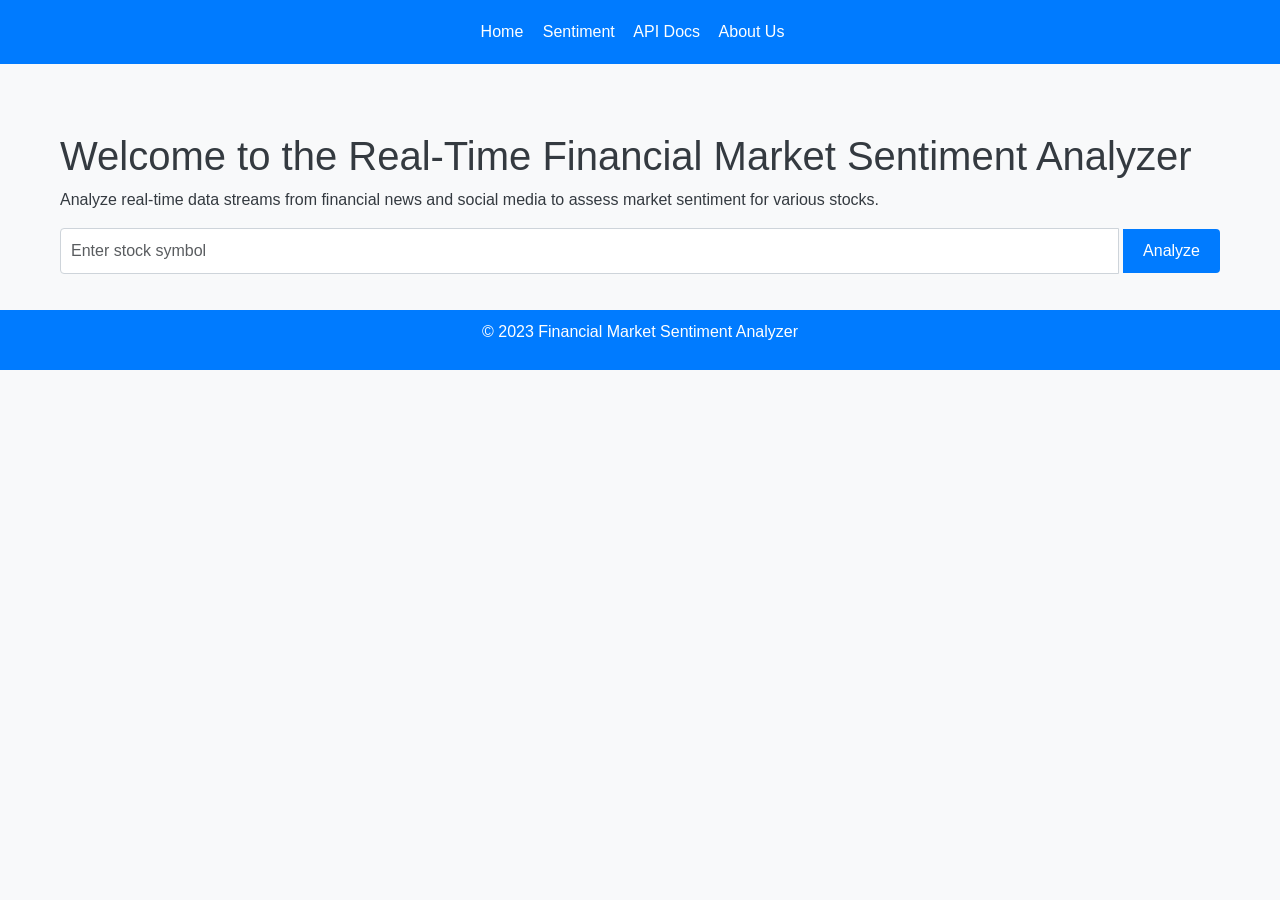
<file: templates/index.html>
<!DOCTYPE html>
<html lang="en">
<head>
    <meta charset="UTF-8">
    <meta name="viewport" content="width=device-width, initial-scale=1.0">
    <title>Real-Time Financial Market Sentiment Analyzer</title>
    <link href="https://cdn.jsdelivr.net/npm/bootstrap@5.3.0/dist/css/bootstrap.min.css" rel="stylesheet">
    <link rel="stylesheet" href="/static/css/style.css">
</head>
<body>
    <header>
        <nav>
            <a href="/">Home</a>
            <a href="/sentiment">Sentiment</a>
            <a href="/api-docs">API Docs</a>
            <a href="/about">About Us</a>
        </nav>
    </header>
    <main class="container">
        <h1 class="mt-5">Welcome to the Real-Time Financial Market Sentiment Analyzer</h1>
        <p>Analyze real-time data streams from financial news and social media to assess market sentiment for various stocks.</p>
        <form action="/sentiment" method="get">
            <div class="input-group mb-3">
                <input type="text" class="form-control" placeholder="Enter stock symbol" name="stock_symbol" required>
                <button class="btn btn-primary" type="submit">Analyze</button>
            </div>
        </form>
    </main>
    <footer>
        <p>&copy; 2023 Financial Market Sentiment Analyzer</p>
    </footer>
    <script src="/static/js/main.js"></script>
</body>
</html>
</file>
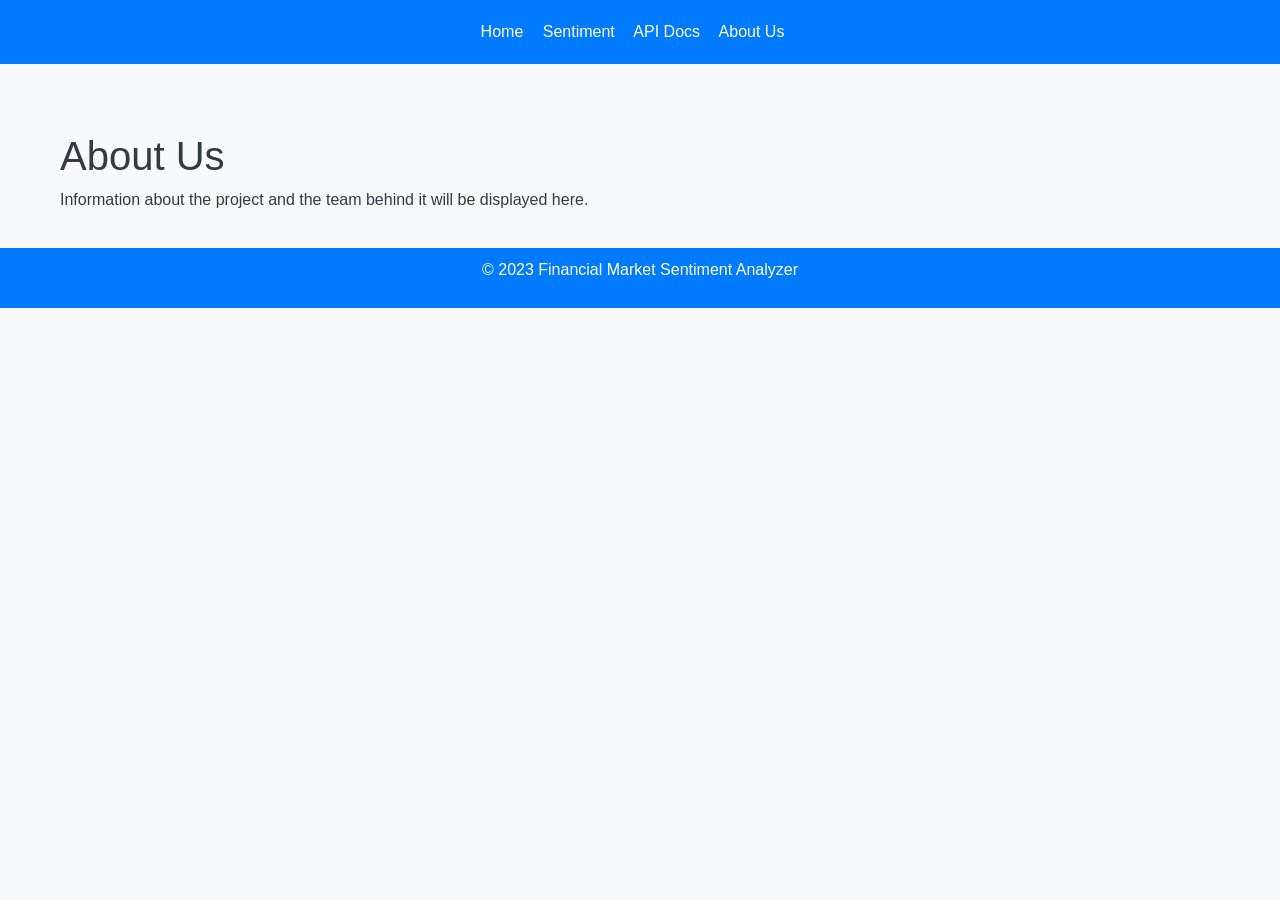
<file: templates/about.html>
<!DOCTYPE html>
<html lang="en">
<head>
    <meta charset="UTF-8">
    <meta name="viewport" content="width=device-width, initial-scale=1.0">
    <title>About Us</title>
    <link href="https://cdn.jsdelivr.net/npm/bootstrap@5.3.0/dist/css/bootstrap.min.css" rel="stylesheet">
    <link rel="stylesheet" href="/static/css/style.css">
</head>
<body>
    <header>
        <nav>
            <a href="/">Home</a>
            <a href="/sentiment">Sentiment</a>
            <a href="/api-docs">API Docs</a>
            <a href="/about">About Us</a>
        </nav>
    </header>
    <main class="container">
        <h1 class="mt-5">About Us</h1>
        <p>Information about the project and the team behind it will be displayed here.</p>
    </main>
    <footer>
        <p>&copy; 2023 Financial Market Sentiment Analyzer</p>
    </footer>
    <script src="/static/js/main.js"></script>
</body>
</html>
</file>
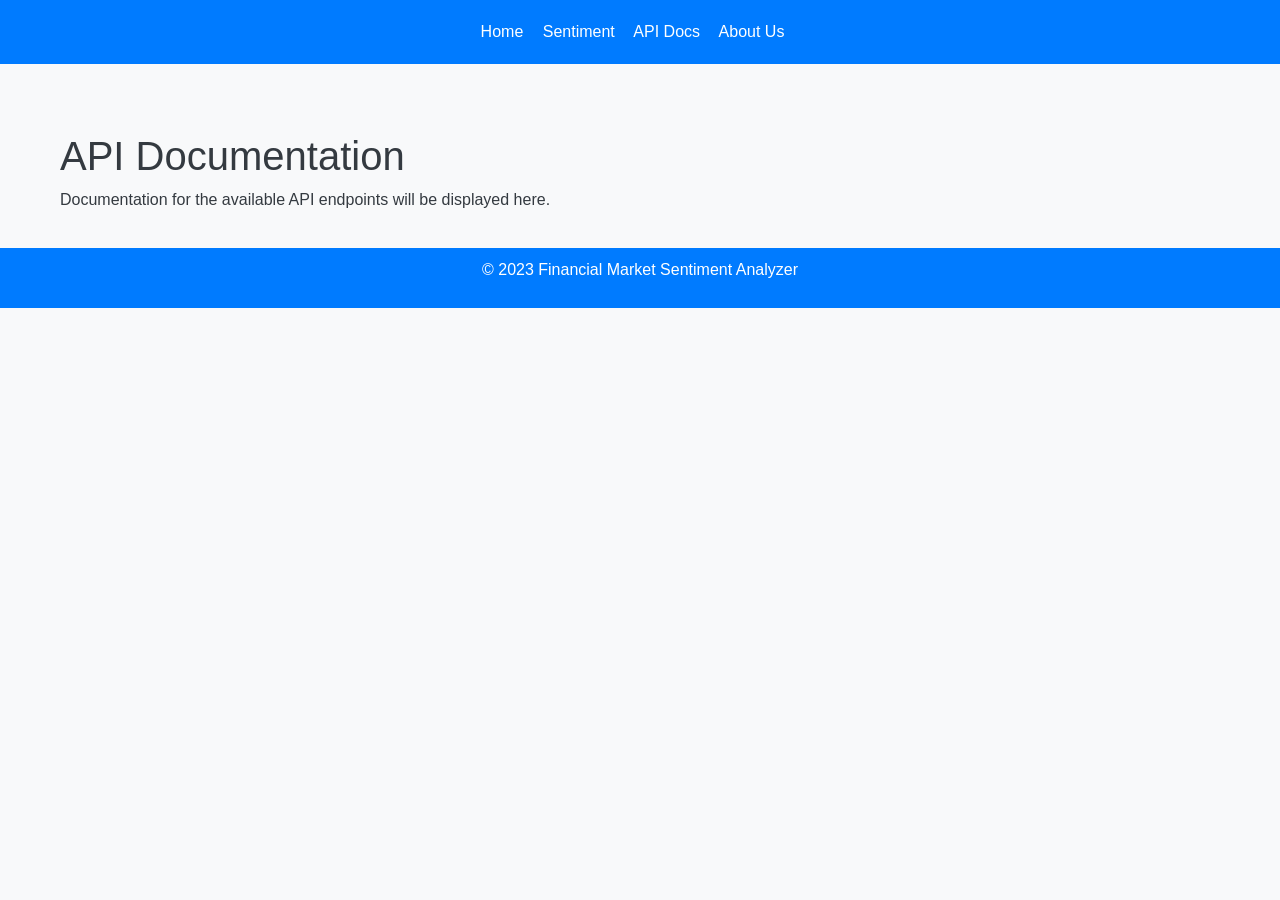
<file: templates/api_docs.html>
<!DOCTYPE html>
<html lang="en">
<head>
    <meta charset="UTF-8">
    <meta name="viewport" content="width=device-width, initial-scale=1.0">
    <title>API Documentation</title>
    <link href="https://cdn.jsdelivr.net/npm/bootstrap@5.3.0/dist/css/bootstrap.min.css" rel="stylesheet">
    <link rel="stylesheet" href="/static/css/style.css">
</head>
<body>
    <header>
        <nav>
            <a href="/">Home</a>
            <a href="/sentiment">Sentiment</a>
            <a href="/api-docs">API Docs</a>
            <a href="/about">About Us</a>
        </nav>
    </header>
    <main class="container">
        <h1 class="mt-5">API Documentation</h1>
        <p>Documentation for the available API endpoints will be displayed here.</p>
    </main>
    <footer>
        <p>&copy; 2023 Financial Market Sentiment Analyzer</p>
    </footer>
    <script src="/static/js/main.js"></script>
</body>
</html>
</file>
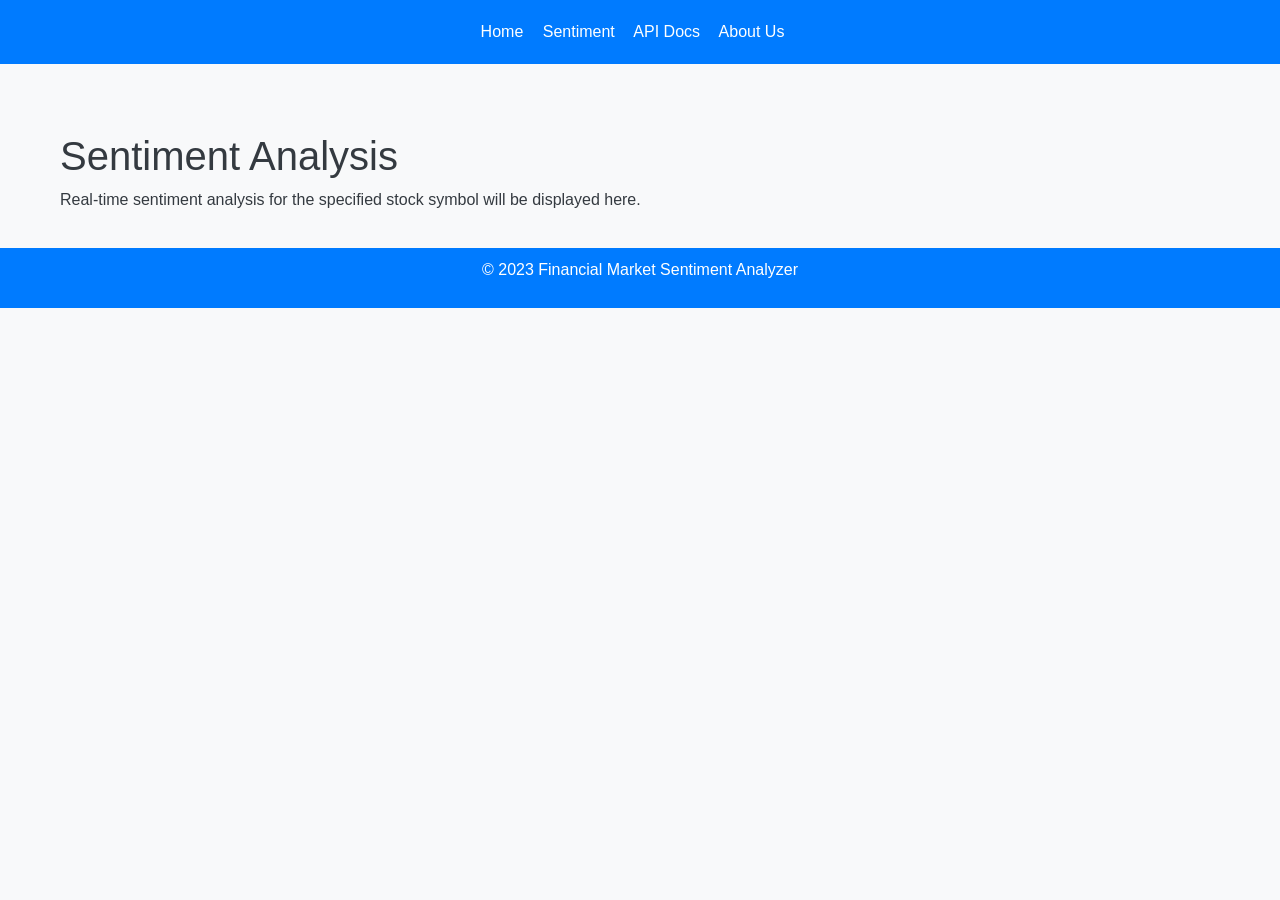
<file: templates/sentiment.html>
<!DOCTYPE html>
<html lang="en">
<head>
    <meta charset="UTF-8">
    <meta name="viewport" content="width=device-width, initial-scale=1.0">
    <title>Sentiment Analysis</title>
    <link href="https://cdn.jsdelivr.net/npm/bootstrap@5.3.0/dist/css/bootstrap.min.css" rel="stylesheet">
    <link rel="stylesheet" href="/static/css/style.css">
</head>
<body>
    <header>
        <nav>
            <a href="/">Home</a>
            <a href="/sentiment">Sentiment</a>
            <a href="/api-docs">API Docs</a>
            <a href="/about">About Us</a>
        </nav>
    </header>
    <main class="container">
        <h1 class="mt-5">Sentiment Analysis</h1>
        <p>Real-time sentiment analysis for the specified stock symbol will be displayed here.</p>
    </main>
    <footer>
        <p>&copy; 2023 Financial Market Sentiment Analyzer</p>
    </footer>
    <script src="/static/js/main.js"></script>
</body>
</html>
</file>
<file: static/css/style.css>
:root {
    --primary-color: #007bff;
    --secondary-color: #6c757d;
    --background-color: #f8f9fa;
    --text-color: #343a40;
    --font-family: 'Segoe UI', Tahoma, Geneva, Verdana, sans-serif;
}

body {
    font-family: var(--font-family);
    background-color: var(--background-color);
    color: var(--text-color);
    margin: 0;
    padding: 0;
}

.container {
    max-width: 1200px;
    margin: 0 auto;
    padding: 20px;
}

nav {
    background-color: var(--primary-color);
    padding: 10px;
}

nav a {
    color: white;
    text-decoration: none;
    margin-right: 15px;
    transition: color 0.3s ease;
}

nav a:hover {
    color: var(--secondary-color);
}

header, footer {
    background-color: var(--primary-color);
    color: white;
    text-align: center;
    padding: 10px 0;
}

main {
    padding: 20px;
}

.card {
    background-color: white;
    border-radius: 8px;
    box-shadow: 0 4px 8px rgba(0, 0, 0, 0.1);
    margin-bottom: 20px;
    padding: 15px;
    transition: transform 0.3s ease;
}

.card:hover {
    transform: translateY(-5px);
}

.table {
    width: 100%;
    border-collapse: collapse;
    margin-bottom: 20px;
}

.table th, .table td {
    border: 1px solid #dee2e6;
    padding: 8px;
    text-align: left;
}

.table th {
    background-color: var(--secondary-color);
    color: white;
}

.input-group {
    display: flex;
    align-items: center;
}

.input-group input {
    flex: 1;
    padding: 10px;
    border: 1px solid #ced4da;
    border-radius: 4px;
    margin-right: 5px;
}

.input-group button {
    padding: 10px 20px;
    background-color: var(--primary-color);
    color: white;
    border: none;
    border-radius: 4px;
    cursor: pointer;
    transition: background-color 0.3s ease;
}

.input-group button:hover {
    background-color: var(--secondary-color);
}

@media (max-width: 768px) {
    .input-group {
        flex-direction: column;
    }

    .input-group input, .input-group button {
        width: 100%;
        margin-bottom: 10px;
    }

    nav a {
        display: block;
        margin-bottom: 10px;
    }
}
</file>
